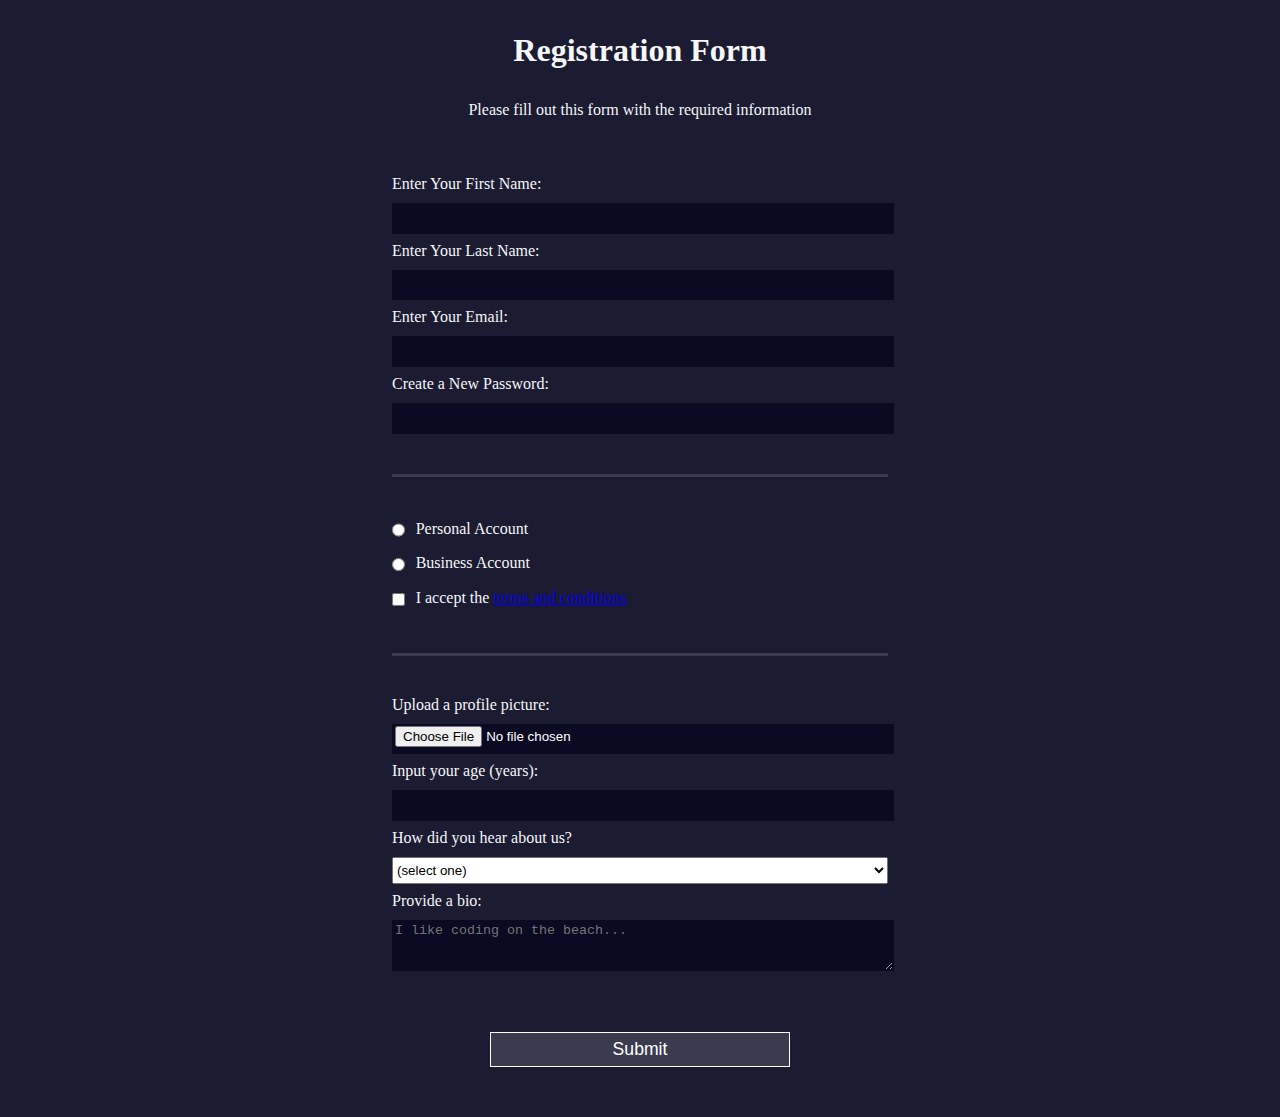
<file: FCC.html>
<!DOCTYPE html>
<html lang="en">
  <head>
    <meta charset="UTF-8">
    <title>Registration Form</title>
    <link rel="stylesheet" href="styles.css" />
  </head>
  <body>
    <h1>Registration Form</h1>
    <p>Please fill out this form with the required information</p>
    <form method="post" action='https://register-demo.freecodecamp.org'>
      <fieldset>
        <label for="first-name">Enter Your First Name: <input id="first-name" name="first-name" type="text" required /></label>
        <label for="last-name">Enter Your Last Name: <input id="last-name" name="last-name" type="text" required /></label>
        <label for="email">Enter Your Email: <input id="email" name="email" type="email" required /></label>
        <label for="new-password">Create a New Password: <input id="new-password" name="new-password" type="password" pattern="[a-z0-5]{8,}" required /></label>
      </fieldset>
      
      <fieldset>
        <label for="personal-account"><input id="personal-account" type="radio" name="account-type" class="inline" /> Personal Account</label>
        <label for="business-account"><input id="business-account" type="radio" name="account-type" class="inline" /> Business Account</label>
        <label for="terms-and-conditions">
          <input id="terms-and-conditions" type="checkbox" required name="terms-and-conditions" class="inline" /> I accept the <a href="https://www.freecodecamp.org/news/terms-of-service/">terms and conditions</a>
        </label>
      </fieldset>
      <fieldset>
        <label for="profile-picture">Upload a profile picture: <input id="profile-picture" type="file" name="file" /></label>
        <label for="age">Input your age (years): <input id="age" type="number" name="age" min="13" max="120" /></label>
        <label for="referrer">How did you hear about us?
          <select id="referrer" name="referrer">
            <option value="">(select one)</option>
            <option value="1">freeCodeCamp News</option>
            <option value="2">freeCodeCamp YouTube Channel</option>
            <option value="3">freeCodeCamp Forum</option>
            <option value="4">Other</option>
          </select>
        </label>
        <label for="bio">Provide a bio:
          <textarea id="bio" name="bio" rows="3" cols="30" placeholder="I like coding on the beach..."></textarea>
        </label>
      </fieldset>
      <input type="submit" value="Submit" />
    </form>
  </body>
</html>
</file>
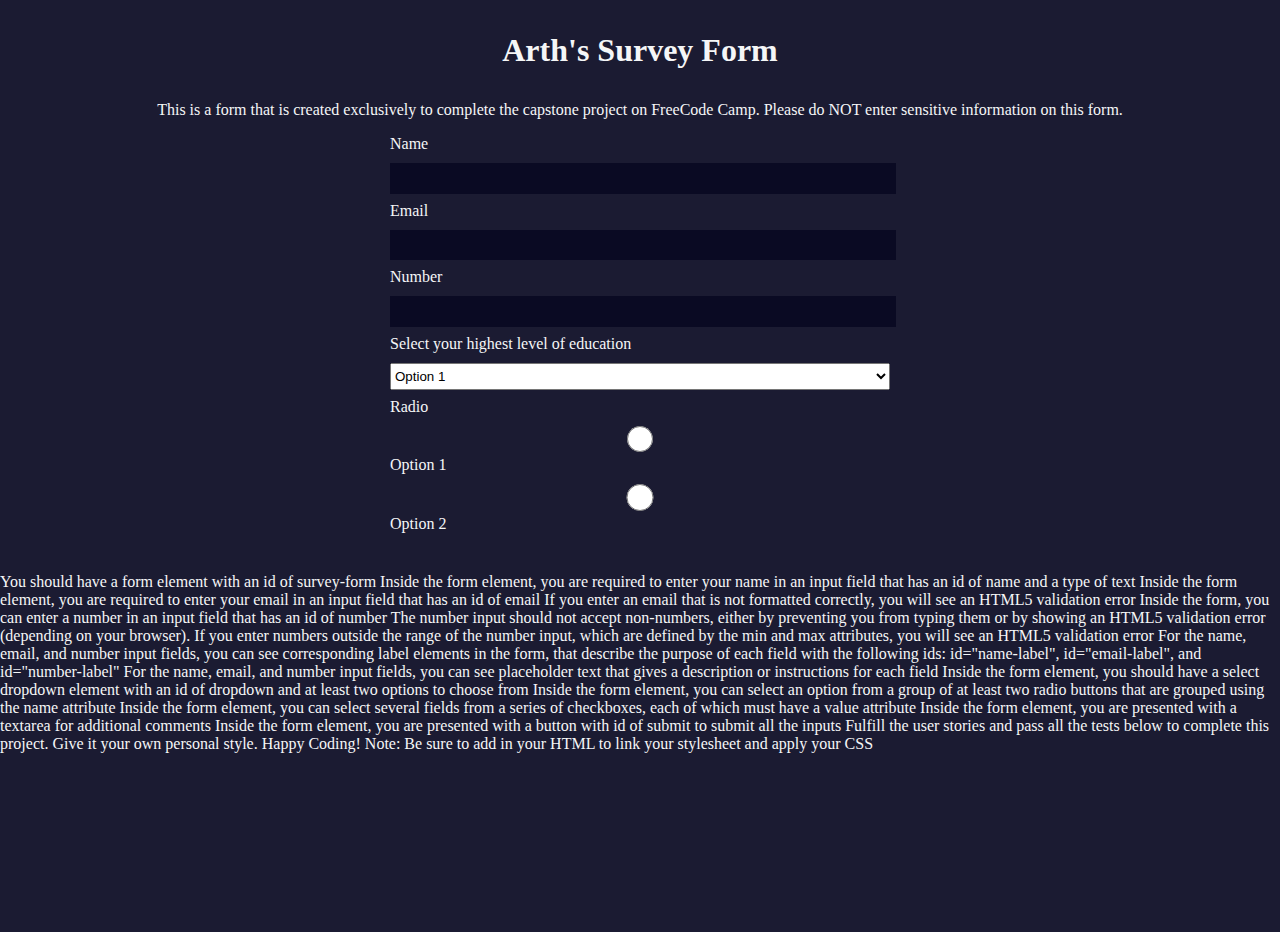
<file: survey.html>
<!DOCTYPE HTML>
<head lang="en">
    <meta charset="utf-8">
    <title>Arth's Survey Form</title>
    <link rel="stylesheet" href="styles.css">
</head>
<body>
    <h1 id="title">Arth's Survey Form</h1>
    <p id="description">This is a form that is created exclusively to complete the capstone project on FreeCode Camp. Please do NOT enter sensitive information on this form.</p>
    <form id="survey-form">
    <!-- Inside the form element, you are required to enter your name in an input field that has an id of name and a type of text! -->
    
    <label for="name" id="name-label">Name<input id="name" type="text" required></label>
    <label for="email" id="email-label">Email<input id="email" type="email" required></label>
    <label for="number-label">Number<input id="number" type="number" min="1" max="10" required></label>
    <label for="dropdown" id="dropdown-label">Select your highest level of education
        <select id="dropdown" name="dropdown">
            <option value="1">Option 1</option>
            <option value="2">Option 2</option>
        </select>
    </label>

    <label for="radio" id="radio-label">Radio
        <input type="radio" name="radio" value="1">Option 1
        <input type="radio" name="radio" value="2">Option 2
    </label>
    </form>

</body>

You should have a form element with an id of survey-form
Inside the form element, you are required to enter your name in an input field that has an id of name and a type of text
Inside the form element, you are required to enter your email in an input field that has an id of email
If you enter an email that is not formatted correctly, you will see an HTML5 validation error
Inside the form, you can enter a number in an input field that has an id of number
The number input should not accept non-numbers, either by preventing you from typing them or by showing an HTML5 validation error (depending on your browser).
If you enter numbers outside the range of the number input, which are defined by the min and max attributes, you will see an HTML5 validation error
For the name, email, and number input fields, you can see corresponding label elements in the form, that describe the purpose of each field with the following ids: id="name-label", id="email-label", and id="number-label"
For the name, email, and number input fields, you can see placeholder text that gives a description or instructions for each field
Inside the form element, you should have a select dropdown element with an id of dropdown and at least two options to choose from
Inside the form element, you can select an option from a group of at least two radio buttons that are grouped using the name attribute
Inside the form element, you can select several fields from a series of checkboxes, each of which must have a value attribute
Inside the form element, you are presented with a textarea for additional comments
Inside the form element, you are presented with a button with id of submit to submit all the inputs
Fulfill the user stories and pass all the tests below to complete this project. Give it your own personal style. Happy Coding!

Note: Be sure to add <link rel="stylesheet" href="styles.css"> in your HTML to link your stylesheet and apply your CSS
</file>
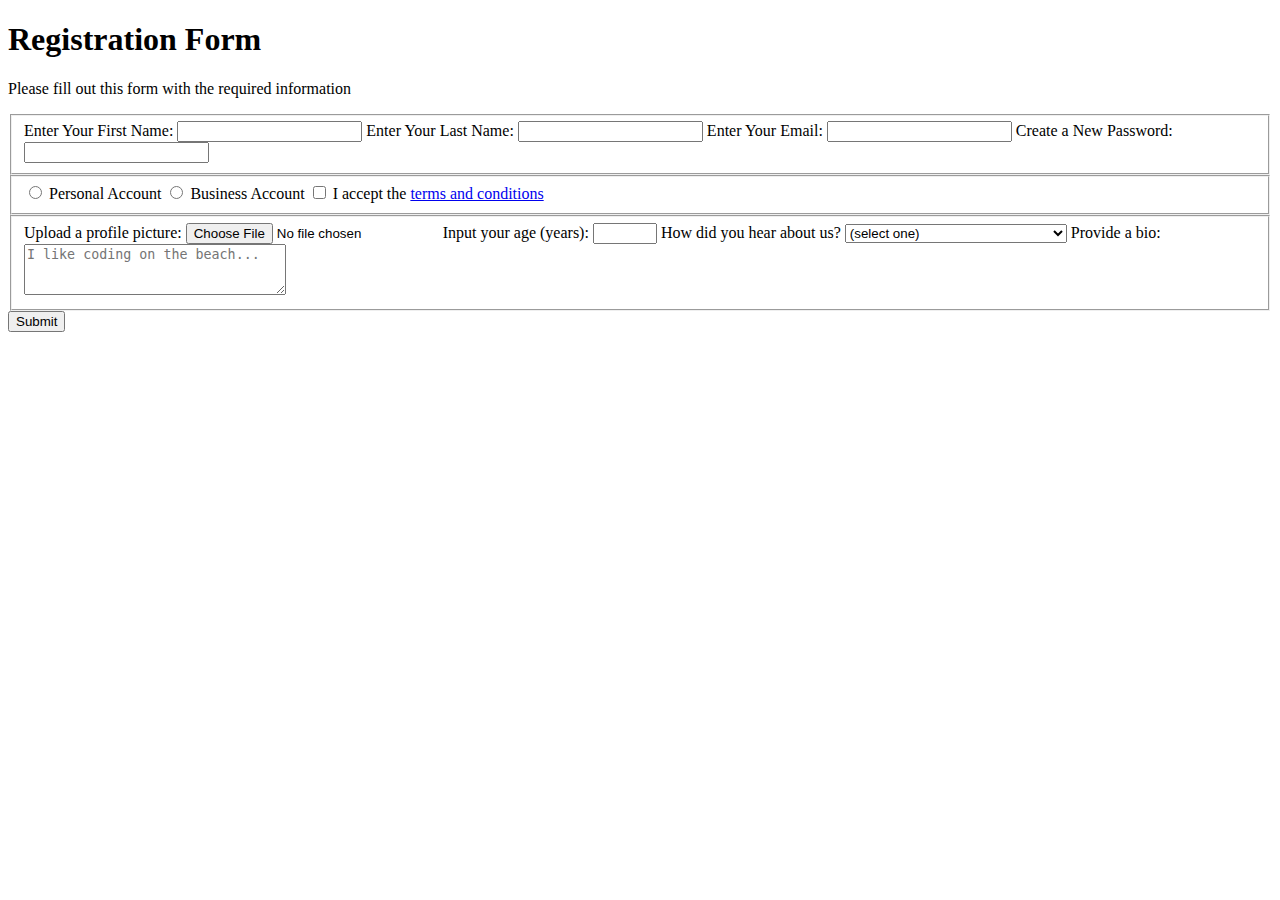
<file: freeCodeCamp/survey-form-tutorial.html>
<!DOCTYPE html>
<html lang="en">
  <head>
    <meta charset="UTF-8">
    <title>Registration Form</title>
    <link rel="stylesheet" href="styles.css" />
  </head>
  <body>
    <h1>Registration Form</h1>
    <p>Please fill out this form with the required information</p>
    <form method="post" action='https://register-demo.freecodecamp.org'>
      <fieldset>
        <label for="first-name">Enter Your First Name: <input id="first-name" name="first-name" type="text" required /></label>
        <label for="last-name">Enter Your Last Name: <input id="last-name" name="last-name" type="text" required /></label>
        <label for="email">Enter Your Email: <input id="email" name="email" type="email" required /></label>
        <label for="new-password">Create a New Password: <input id="new-password" name="new-password" type="password" pattern="[a-z0-5]{8,}" required /></label>
      </fieldset>
      <fieldset>
        <label for="personal-account"><input id="personal-account" type="radio" name="account-type" class="inline" /> Personal Account</label>
        <label for="business-account"><input id="business-account" type="radio" name="account-type" class="inline" /> Business Account</label>
        <label for="terms-and-conditions">
          <input id="terms-and-conditions" type="checkbox" required name="terms-and-conditions" class="inline" /> I accept the <a href="https://www.freecodecamp.org/news/terms-of-service/">terms and conditions</a>
        </label>
      </fieldset>
      <fieldset>
        <label for="profile-picture">Upload a profile picture: <input id="profile-picture" type="file" name="file" /></label>
        <label for="age">Input your age (years): <input id="age" type="number" name="age" min="13" max="120" /></label>
        <label for="referrer">How did you hear about us?
          <select id="referrer" name="referrer">
            <option value="">(select one)</option>
            <option value="1">freeCodeCamp News</option>
            <option value="2">freeCodeCamp YouTube Channel</option>
            <option value="3">freeCodeCamp Forum</option>
            <option value="4">Other</option>
          </select>
        </label>
        <label for="bio">Provide a bio:
          <textarea id="bio" name="bio" rows="3" cols="30" placeholder="I like coding on the beach..."></textarea>
        </label>
      </fieldset>
      <input type="submit" value="Submit" />
    </form>
  </body>
</html>
</file>
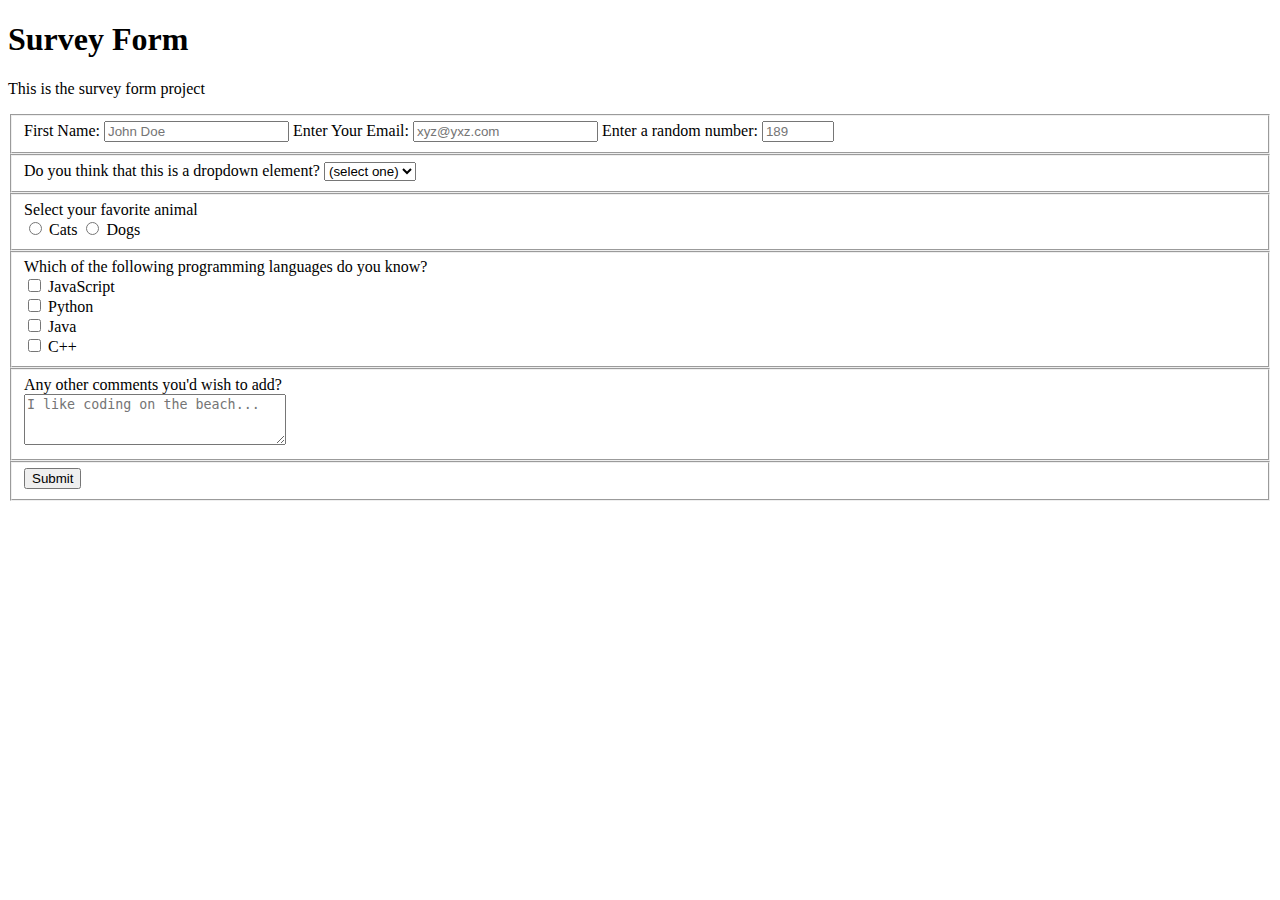
<file: freeCodeCamp/survey-form.html>
<!DOCTYPE html>
<head>
<title>Survey Form</title>
<meta charset="UTF-8">
<title>Registration Form</title>
<link rel="stylesheet" href="styles.css" />
</head>

<body>
    <h1 id="title">Survey Form</h1>
    <p id="description">This is the survey form project</p>
    
    <form method="post" id="survey-form">
        <fieldset>
            <label id="name-label">First Name: <input id="name" type="text" required placeholder="John Doe"/></label>
            <label id="email-label">Enter Your Email: <input id="email" name="email" type="email" required placeholder="xyz@yxz.com" /></label>
            <label id="number-label">Enter a random number: <input id="number" name="number" type="number" required min="0" max="9999" placeholder="189"/></label>
          </fieldset>

          <fieldset>
            <label id="dropdown-element">Do you think that this is a dropdown element?
              <select id="dropdown" name="dropdown-element">
                <option value="">(select one)</option>
                <option value="1">Yes</option>
                <option value="2">No</option>
              </select>
            </label>
          </fieldset>
        
          <fieldset>
            <label id="button-element">Select your favorite animal
<div>
  <label><input type="radio" name="animal-preference" value="cats"> Cats</label>
  <label><input type="radio" name="animal-preference" value="dogs"> Dogs</label>
</div>
              </select>
            </label>
          </fieldset>

          <fieldset>
            <label>Which of the following programming languages do you know?</label>
            
            <div>
              <label><input type="checkbox" name="languages[]" value="JavaScript"> JavaScript</input><br>
              <label><input type="checkbox" name="languages[]" value="Python"> Python</label><br>
              <label><input type="checkbox" name="languages[]" value="Java"> Java</label><br>
              <label><input type="checkbox" name="languages[]" value="C++"> C++</label>
            </div>
          </fieldset>

          <fieldset>
            <label for="bio">Any other comments you'd wish to add?<br>
              <textarea id="bio" name="bio" rows="3" cols="30" placeholder="I like coding on the beach..."></textarea>
            </label>
        
          </fieldset>

          <fieldset>
             <input type="submit" id="submit" value="Submit"/>
          </fieldset>
    </form>

</body>
</file>
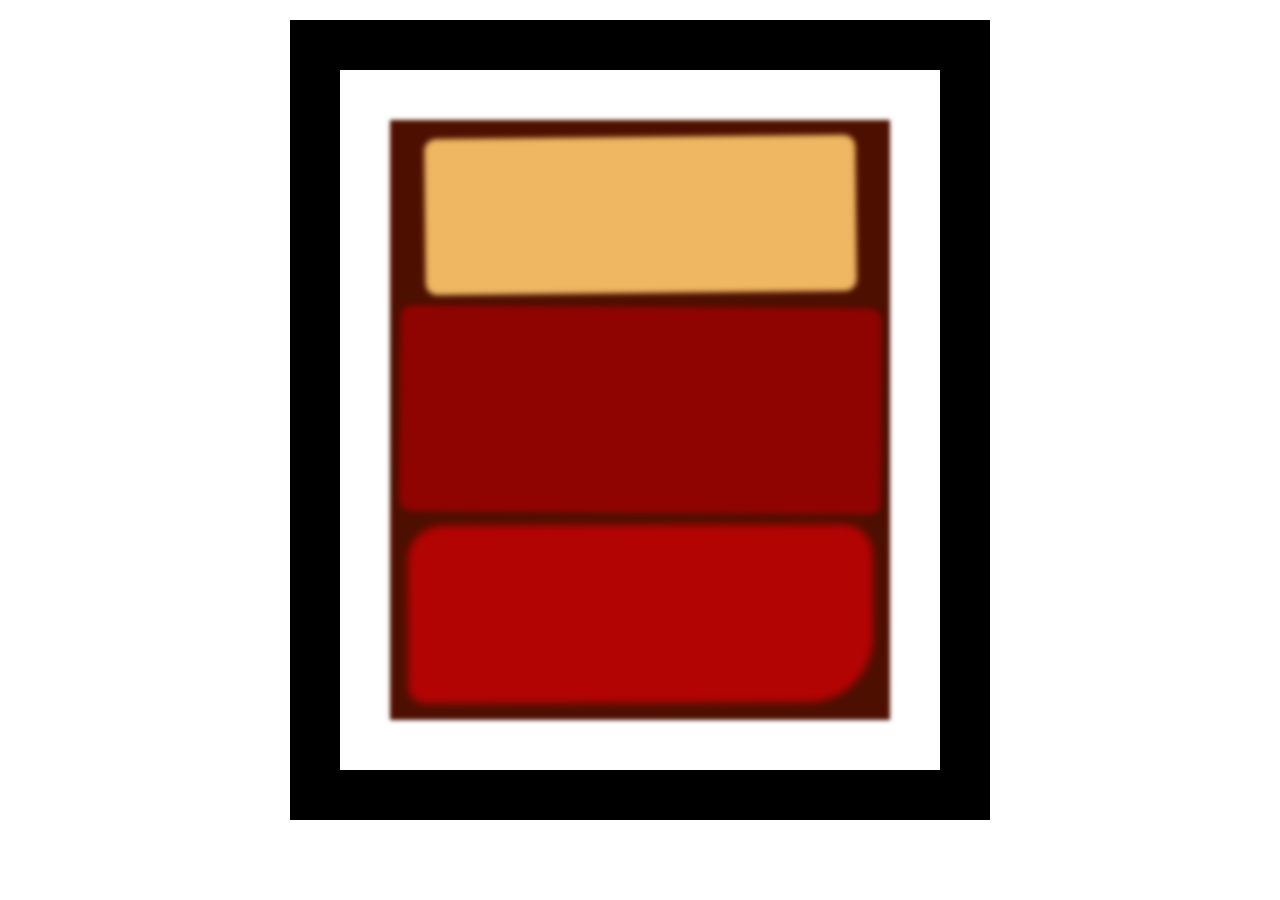
<file: freeCodeCamp/Rothko-Painting/painting.html>
<!DOCTYPE html>
<html lang="en">
  <head>
    <meta charset="UTF-8">
    <title>Rothko Painting</title>
    <link href="./styles.css" rel="stylesheet">
  </head>
  <body>
    <div class="frame">
      <div class="canvas">
        <div class="one"></div>
        <div class="two"></div>
        <div class="three"></div>
      </div>
    </div>
  </body>
</html>
</file>
<file: styles.css>
body {
    width: 100%;
    height: 100vh;
    margin: 0;
    background-color: #1b1b32;
    color: #f5f6f7;
    font-family: Tahoma;
    font-size: 16px;
  }
  
  h1, p {
    margin: 1em auto;
    text-align: center;
  }
  
  form {
    width: 60vw;
    max-width: 500px;
    min-width: 300px;
    margin: 0 auto;
    padding-bottom: 2em;
  }
  
  fieldset {
    border: none;
    padding: 2rem 0;
    border-bottom: 3px solid #3b3b4f;
  }
  
  fieldset:last-of-type {
    border-bottom: none;
  }
  
  label {
    display: block;
    margin: 0.5rem 0;
  }
  
  input,
  textarea,
  select {
    margin: 10px 0 0 0;
    width: 100%;
    min-height: 2em;
  }
  
  input, textarea {
    background-color: #0a0a23;
    border: 1px solid #0a0a23;
    color: #ffffff;
  }
  
  .inline {
    width: unset;
    margin: 0 0.5em 0 0;
    vertical-align: middle;
  }
  
  input[type="submit"] {
    display: block;
    width: 60%;
    margin: 1em auto;
    height: 2em;
    font-size: 1.1rem;
    background-color: #3b3b4f;
    border-color: white;
    min-width: 300px;
  }
  
  input[type="file"] {
    padding: 1px 2px;
  }
</file>
<file: freeCodeCamp/styles.css>
For the name, email, and number input fields, you can see placeholder text that gives a description or instructions for each field
Inside the form element, you should have a select dropdown element with an id of dropdown and at least two options to choose from
Inside the form element, you can select an option from a group of at least two radio buttons that are grouped using the name attribute
Inside the form element, you can select several fields from a series of checkboxes, each of which must have a value attribute
Inside the form element, you are presented with a textarea for additional comments
Inside the form element, you are presented with a button with id of submit to submit all the inputs
</file>
<file: freeCodeCamp/Rothko-Painting/styles.css>
.canvas {
    width: 500px;
    height: 600px;
    background-color: #4d0f00;
    overflow: hidden;
    filter: blur(2px);
  }
  
  .frame {
    border: 50px solid black;
    width: 500px;
    padding: 50px;
    margin: 20px auto;
  }
  
  .one {
    width: 425px;
    height: 150px;
    background-color: #efb762;
    margin: 20px auto;
    box-shadow: 0 0 3px 3px #efb762;
    border-radius: 9px;
    transform: rotate(-0.6deg);
  }
  
  .two {
    width: 475px;
    height: 200px;
    background-color: #8f0401;
    margin: 0 auto 20px;
    box-shadow: 0 0 3px 3px #8f0401;
    border-radius: 8px 10px;
    transform: rotate(0.4deg);
  }
  
  .one, .two {
    filter: blur(1px);
  }
  
  .three {
    width: 91%;
    height: 28%;
    background-color: #b20403;
    margin: auto;
    filter: blur(2px);
    box-shadow: 0 0 5px 5px #b20403;
    border-radius: 30px 25px 60px 12px;
  transform: rotate(-0.2deg);
  }
</file>
